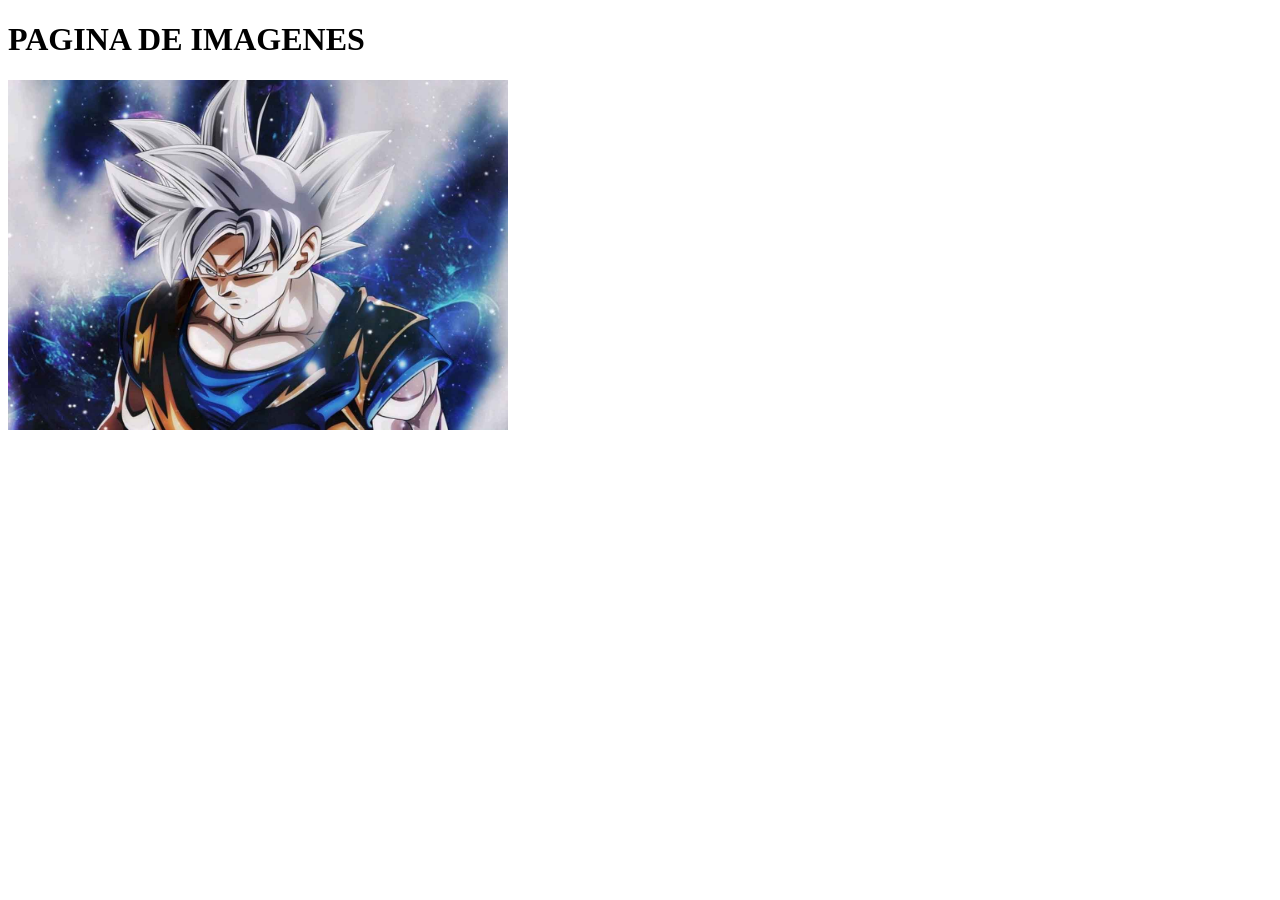
<file: img.html>
<!DOCTYPE html>
<html lang="en">
<head>
    <meta charset="UTF-8">
    <meta http-equiv="X-UA-Compatible" content="IE=edge">
    <meta name="viewport" content="width=device-width, initial-scale=1.0">
    <title>Document</title>
</head>
<body>
    <h1>PAGINA DE IMAGENES</h1>
    <IMg width="500" height="350 " src="images/goku-dragon-ball-super-ultra-instinto.pgn.webp"></IMg>
   
</body>
</html>
</file>
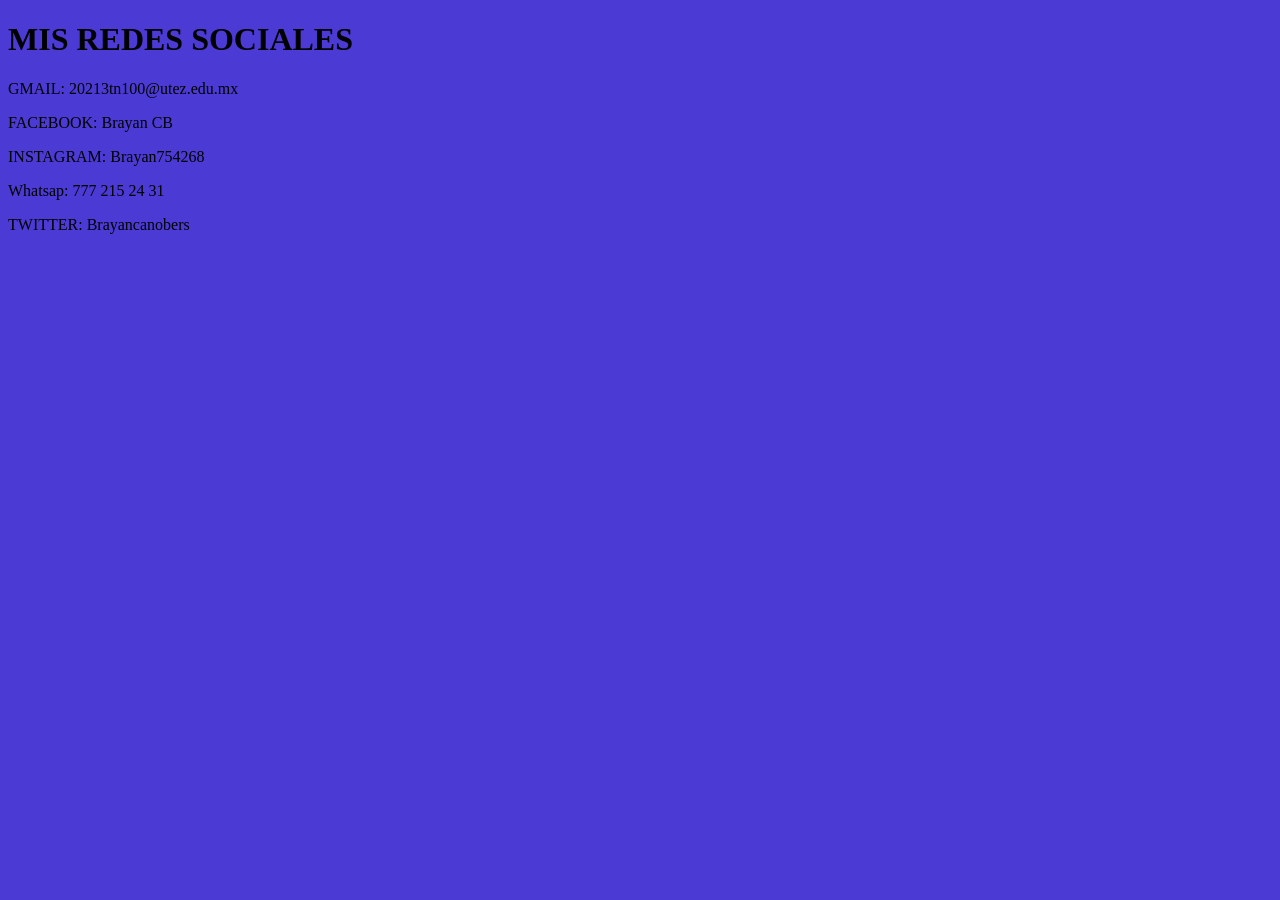
<file: redessociales.html>
<!DOCTYPE html>
<html lang="en">
<head>
    <meta charset="UTF-8">
    <meta http-equiv="X-UA-Compatible" content="IE=edge">
    <meta name="viewport" content="width=device-width, initial-scale=1.0">
    <title>Document</title>
    <link rel="stylesheet" href="CSS/estilos.css">
    <body bgcolor="#4B3AD3 " ng-controller="ControlLogin"></body>
</head>
<body>
    <h1>MIS REDES SOCIALES </h1>
    <P>GMAIL: 20213tn100@utez.edu.mx</P>
    <p>FACEBOOK: Brayan CB</p>
    <p>INSTAGRAM: Brayan754268</p>
    <p>Whatsap: 777 215 24 31</p>
    <P>TWITTER: Brayancanobers</P>
  
</body>
</html>
</file>
<file: CSS/estilos.css>
#h1{
    text-emphasis: justify;
font: size 50px;
font-family: Arial, "Helvetica Neue", Helvetica, sans-serif;
        color: #E74C3C ;

    
}
</file>
